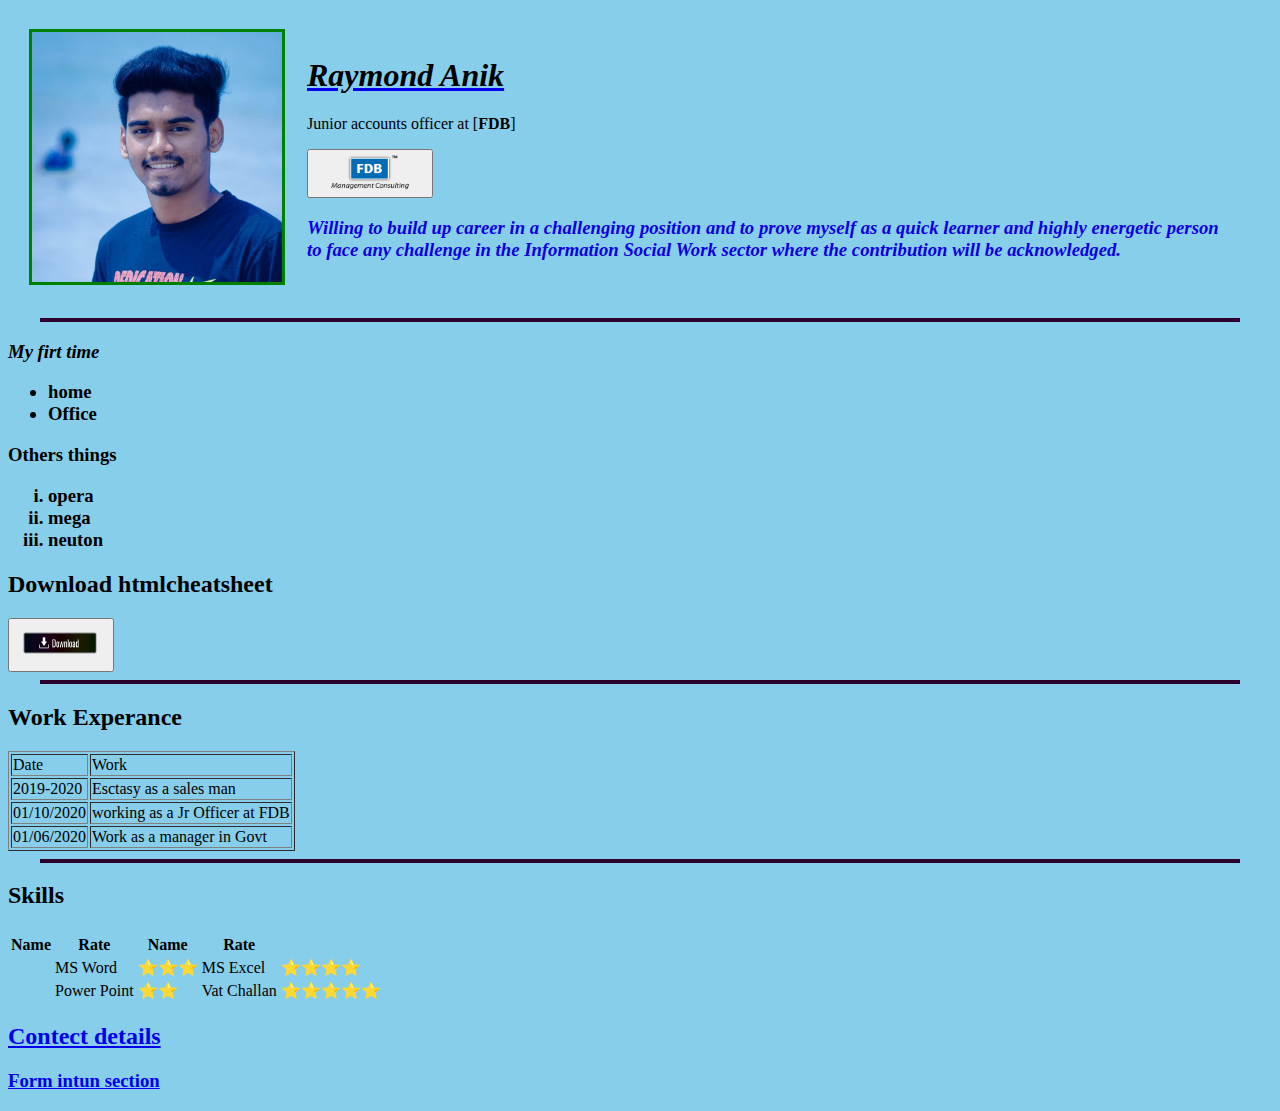
<file: index.html>
<!DOCTYPE html>
<html lang="en" dir="ltr">

<head>
  <meta charset="utf-8">
  <title>Raymond Web</title>
  <link rel="stylesheet" href="css/styles.css">
</head>

<body>
  <table cellspacing="20">
    <tr>
      <td><img src="Image/raymond.jpg" width="250" height="250" border="3" style="border-color: green" alt="Raymond Profile Picture"></td>
      <td>
        <h1><a href="https://www.facebook.com/raymond.onik/"><em><font color="black">Raymond Anik</font></em></a></h1>
        <p>Junior accounts officer at [<strong>FDB</strong>]</p><a href="https://www.frontdeskbd.com/"><button><img src="Image/FDB LTD.png" width="110" height="40" style="border-color: red" alt="Company"></button></a>
        <p><font color="perpule"><em><h3>Willing to build up career in a challenging position and to prove myself as a quick learner and highly energetic
          person <br> to face any challenge in the Information Social Work sector where the contribution will be
          acknowledged.<h3></em></font></p>
      </td>
    </tr>
  </table>


  <hr>
  <em>
    <h3>My firt time
      <h3 />
  </em>
  <ul>
    <li>home</li>
    <li>Office</li>
  </ul>
  <h3>Others things
    <h3 />
    <ol type="i">
      <li>opera</li>
      <li>mega</li>
      <li>neuton</li>
    </ol>
    <h2>Download htmlcheatsheet</h2>
    <a href="new web.html"><button><img src="Image/download here.png" width='90' height='45' alt="Download button"></button></a>
    <hr>
    <h2>Work Experance</h2>
    <table border="1">

      <thead>
        <tr>
          <td>Date</td>
          <td>Work</td>
        </tr>
      </thead>
      <tbody>
        <tr>
          <td>2019-2020</td>
          <td> Esctasy as a sales man</td>
        <tr>
          <td>01/10/2020</td>
          <td>working as a Jr Officer at FDB</td>
        </tr>
        </tr>
        <tr>
          <td>01/06/2020</td>
          <td>Work as a manager in Govt</td>
        </tr>
      </tbody>
    </table>
    <hr>
    <h2>Skills</h2>
    <table>
      <tbody>
        <table>
          <tr>
            <td>
          <tr>
            <th>Name</th>
            <th>Rate</th>
            <th>Name</th>
            <th>Rate</th>
          </tr>
          </td>
          </tr>
          <tr>
            <td>
            <td>MS Word</td>
            <td>⭐⭐⭐</td>
            <td>MS Excel</td>
            <td>⭐⭐⭐⭐</td>
            </td>
          </tr>
          <tr>
            <td>
            <td>Power Point</td>
            <td>⭐⭐</td>
            <td>Vat Challan</td>
            <td>⭐⭐⭐⭐⭐</td>
            </td>
          </tr>
      </tbody>
    </table>
    </table>
    <h2>
      <a href="contect.html">Contect details</a>
    </h2>

    <a href="Desktop/inpur.html">
      <h3>Form intun section<h3>
    </a>
</body>

</html>
</file>
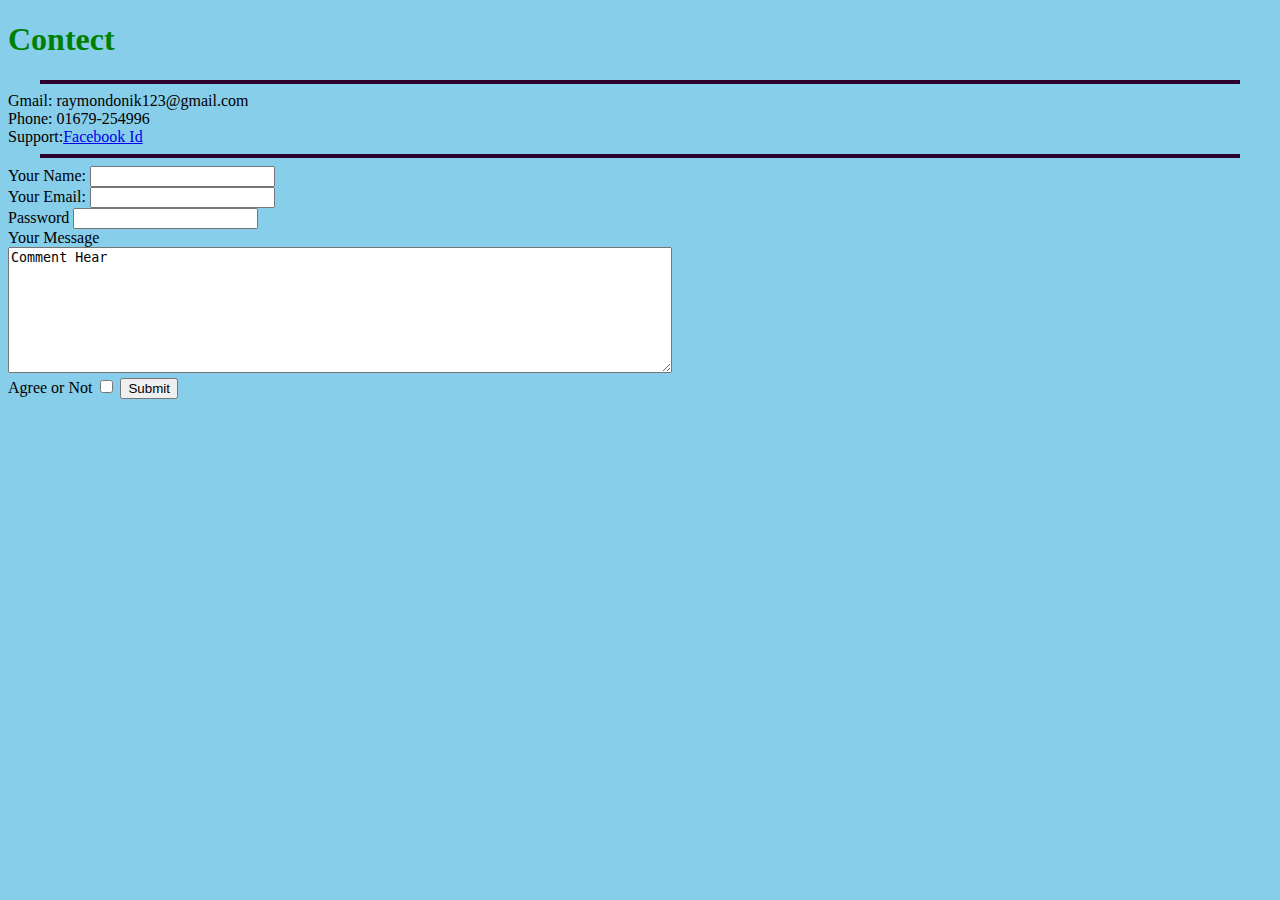
<file: contect.html>
<!DOCTYPE html>
<html lang="en" dir="ltr">

<head>
  <meta charset="utf-8">
  <title>Contect</title>
  <link rel="stylesheet" href="css/styles.css">
</head>

<body>
  <h1>Contect</h1>
  <hr step"3">
  <li>Gmail: raymondonik123@gmail.com</li>
  <li>Phone: 01679-254996</li>
  <li>Support:<a href="https://www.facebook.com/raymond.onik/">Facebook Id</a> </li>
<hr step='3'>
  <form action="mailto:info@raymondonik123@gmail.com" method="post" enctype="test/plain">
    <label>Your Name:</label>
    <input type="text" name="Name" value=""><br>
    <label>Your Email:</label>
    <input type="email" name="gmail" value=""><br>
    <label>Password</label>
    <input type="password" name="" value=""><br>
    <label>Your Message</label><br>
    <textarea name="text" rows="8" cols="80">Comment Hear</textarea><br>
     <label>Agree or Not</label>
     <input type="checkbox" name="" value="">
     <input type="submit" name="">
  </form>


</body>

</html>
</file>
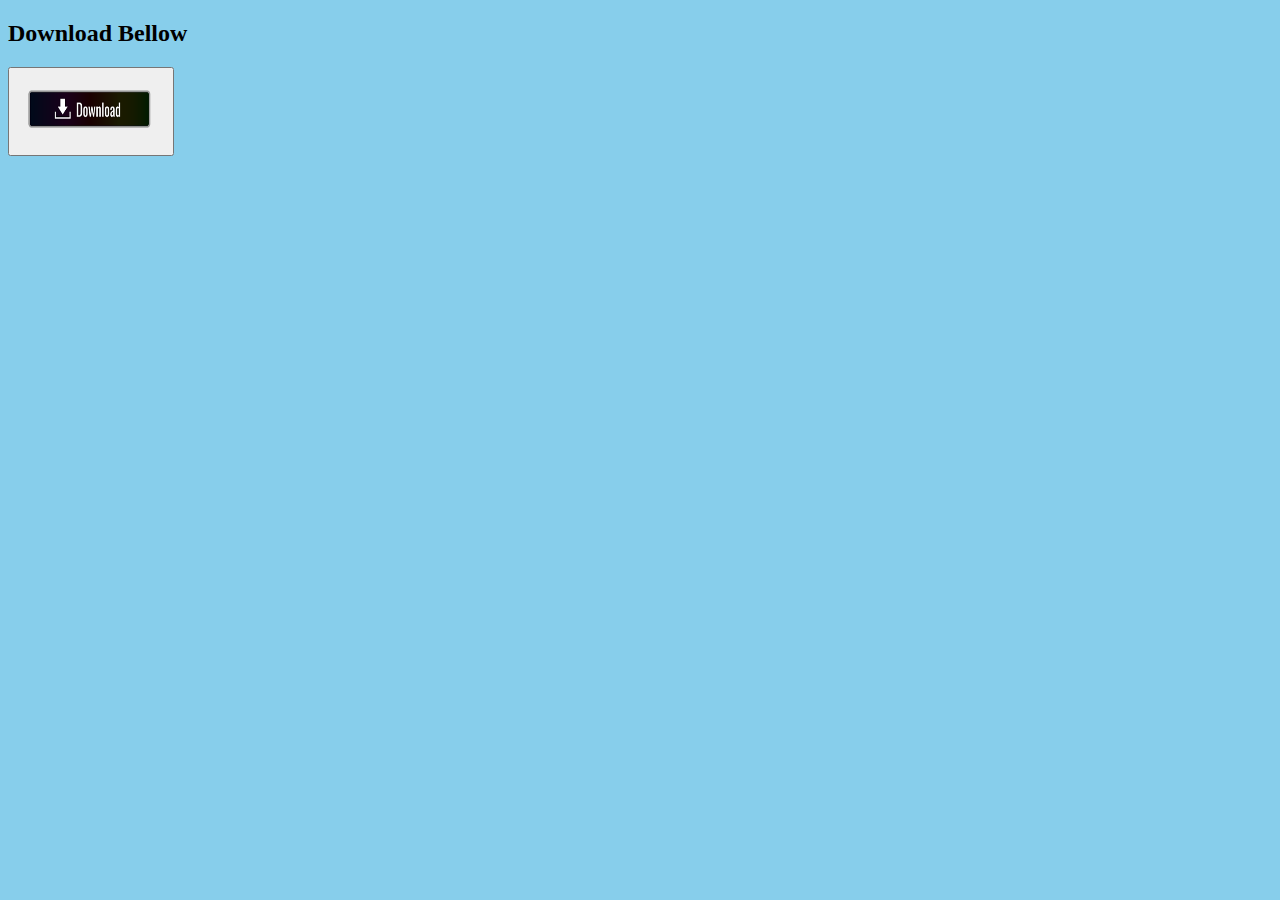
<file: new web.html>
<!DOCTYPE html>
<html lang="en" dir="ltr">

<head>
  <meta charset="utf-8">
  <title>New lernign</title>
  <link rel="stylesheet" href="css/styles.css">
</head>

<body>
  <h2>Download Bellow</h2>
  <a Download href="https://web.stanford.edu/group/csp/cs21/htmlcheatsheet.pdf"><button><img src="Image/download here.png" width="150" height="80" alt="Download"></button></a>
</body>

</html>
</file>
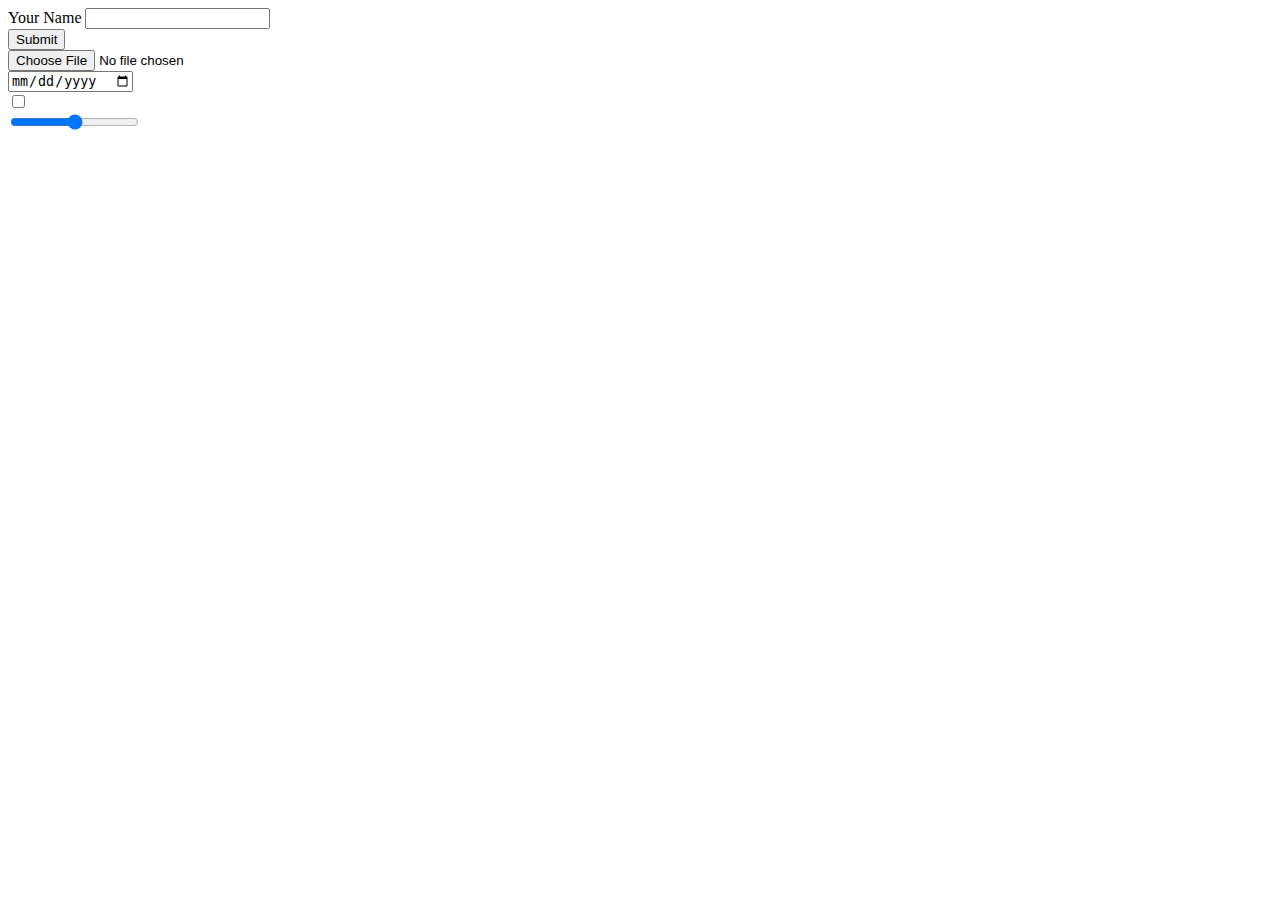
<file: Desktop/inpur.html>
<!DOCTYPE html>
<html lang="en" dir="ltr">
  <head>
    <meta charset="utf-8">
    <title></title>
  </head>
  <body>
    <form>
    <label>Your Name</label>
    <input type="text" name=""><br>
    <input type="submit" name=""><br>
    <input type="file" name=""><br>
    <input type="date" name=""><br>
    <input type="checkbox" name=""><br>
    <input type="range" name=""><br>

    </form>
  </body>
</html>
</file>
<file: css/styles.css>
body {
  background-color: skyblue;
}

hr {
  border-style: none;
  border-top-style: inset;
  border-color: Purple;
  border-width: 4px;
  width: 95%;
}
H1 {
  color: Green;
}
</file>
